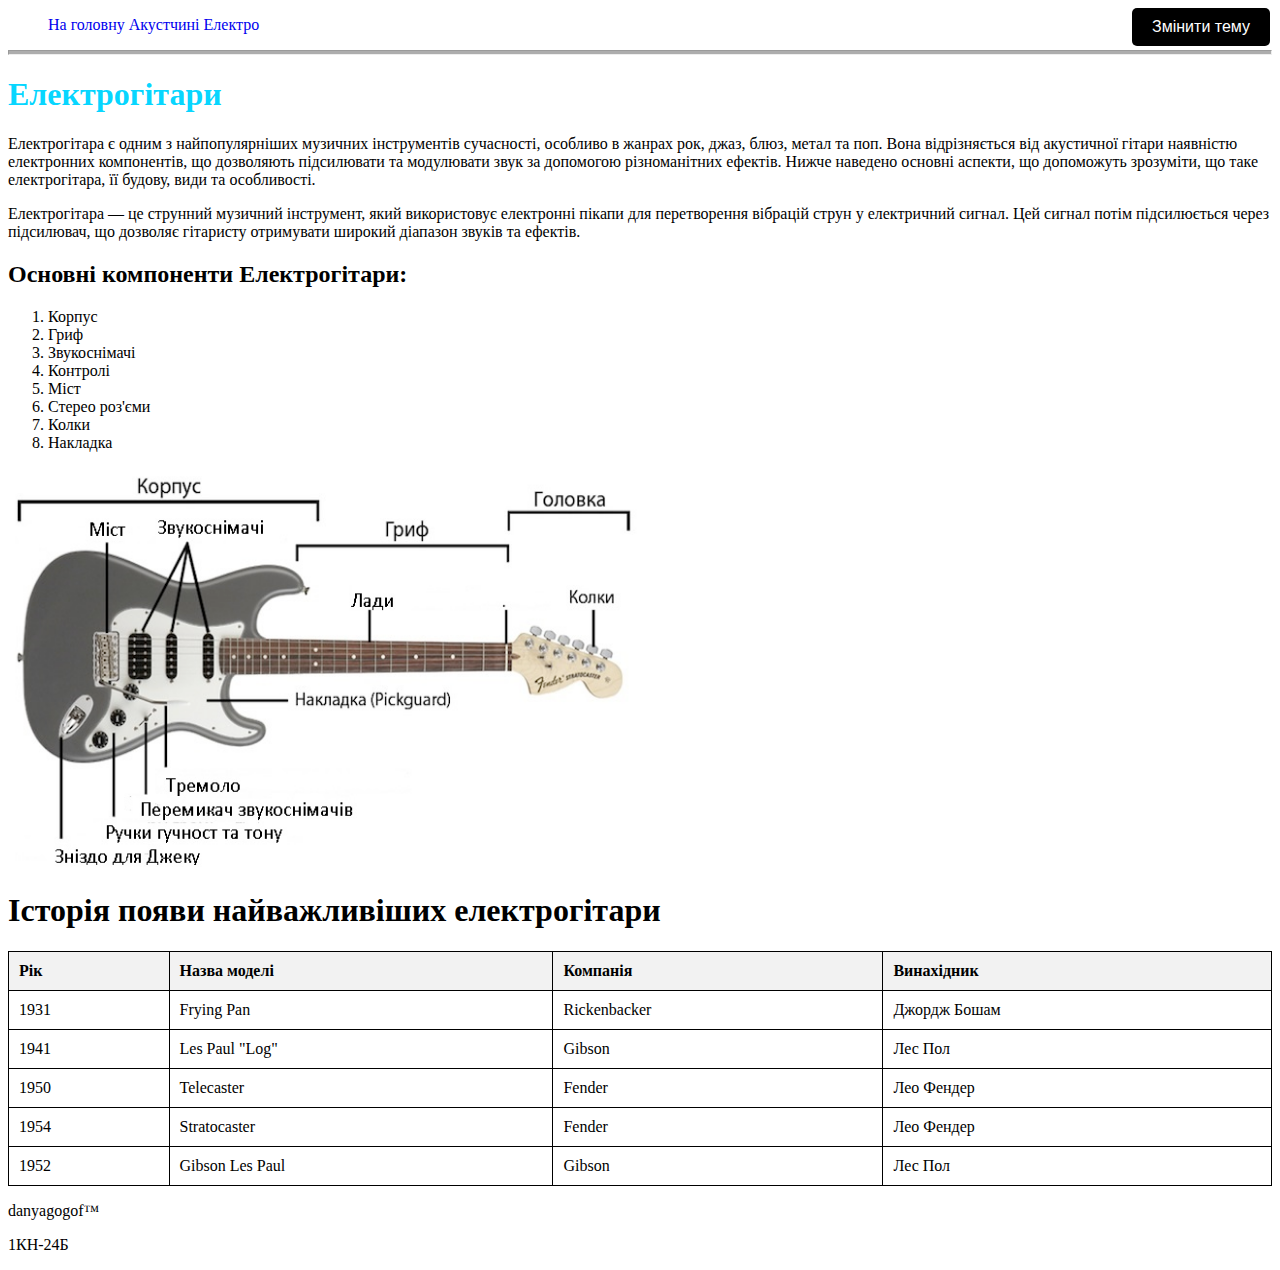
<file: electro.html>
<!DOCTYPE html>
<html>
    <body>
    <header>
        <nav>
            <ul class="nav">
            <t><a href="index.html">На головну</a></t>
            <t><a href="acoustic.html">Акустчині<a></t>
            <t><a href="electro.html">Електро</a> </t>
            </ul>
        </nav>
        <button class="theme-toggle-btn" onclick="toggleTheme()">Змінити тему</button>

            <script>
                function toggleTheme() {
                    document.body.classList.toggle('dark-theme');
                    document.header.classList.toggle('dark-theme');
                }
            </script>
    <header>
        <hr size="5" style="background-color: rgb(173, 173, 173);">

        <head><title>GI Electro</title>
            <link rel="stylesheet" href="style.css">
        </head>
        
        <h1 style="color: rgba(0, 213, 255, 0.986)">Електрогітари</h1>
        <t>Електрогітара є одним з найпопулярніших музичних інструментів сучасності, особливо в жанрах рок, джаз, блюз, 
            метал та поп. Вона відрізняється від акустичної гітари наявністю електронних компонентів, що дозволяють 
            підсилювати та модулювати звук за допомогою різноманітних ефектів. Нижче наведено основні аспекти, що допоможуть 
            зрозуміти, що таке електрогітара, її будову, види та особливості.</t>
       
        <p>Електрогітара — це струнний музичний інструмент, який використовує електронні пікапи для перетворення вібрацій струн 
            у електричний сигнал. Цей сигнал потім підсилюється через підсилювач, що дозволяє гітаристу отримувати широкий 
            діапазон звуків та ефектів.</p>
            
            <h2>Основні компоненти Електрогітари:</h2>
            <ol>
                <li>Корпус</li>
                <li>Гриф</li>
                <li>Звукоснімачі</li>
                <li>Контролі</li>
                <li>Міст</li>
                <li>Стерео роз'єми</li>
                <li>Колки</li>
                <li>Накладка</li>
            </ol>

            <img src="img_543025bc7db81242872628=660d27c7d3b33 (1).png"  
            width="630" height="399" class="r" /><br/>
            
    <style>
        table {width: 100%; border-collapse: collapse;}
        table, th, td {border: 1px solid black;}
        th, td {padding: 10px; text-align: left;}
        th {background-color: #f2f2f2;}
    </style>

    <h1>Історія появи найважливіших електрогітари</h1>

    <table>
        <tr>
            <th>Рік</th>
            <th>Назва моделі</th>
            <th>Компанія</th>
            <th>Винахідник</th>
        </tr>
        <tr>
            <td>1931</td>
            <td>Frying Pan</td>
            <td>Rickenbacker</td>
            <td>Джордж Бошам</td>
        </tr>
        <tr>
            <td>1941</td>
            <td>Les Paul "Log"</td>
            <td>Gibson</td>
            <td>Лес Пол</td>
        </tr>
        <tr>
            <td>1950</td>
            <td>Telecaster</td>
            <td>Fender</td>
            <td>Лео Фендер</td>
        </tr>
        <tr>
            <td>1954</td>
            <td>Stratocaster</td>
            <td>Fender</td>
            <td>Лео Фендер</td>
        </tr>
        <tr>
            <td>1952</td>
            <td>Gibson Les Paul</td>
            <td>Gibson</td>
            <td>Лес Пол</td>
        </tr>
    </table>
    
    <button class="s" id="scrollToTopBtn" onclick="scrollToTop()">Вгору</button>

    <script>
        // Функція для плавного прокручування до верху
        function scrollToTop() {
            window.scrollTo({
                top: 0,
                behavior: 'smooth'
            });
        }

        // Показувати кнопку при прокручуванні вниз
        window.onscroll = function() {
            const scrollToTopBtn = document.getElementById("scrollToTopBtn");
            if (document.body.scrollTop > 300 || document.documentElement.scrollTop > 300) {
                scrollToTopBtn.style.display = "block"; // Показати кнопку
            } else {
                scrollToTopBtn.style.display = "none"; // Приховати кнопку
            }
        };
    </script>
    
    <footer><p>danyagogof™</p><p>1КН-24Б</p><footer>
</body>
</html>
</file>
<file: style.css>
.b a{
    color: blue
 }

.r {
    color: red
}

.br {
    color: brown
}

.nav a {
    text-decoration: none;
   
}

.s {
    
    padding: 10px 20px;
    background-color: #000000;
    color: white;
    border: none;
    border-radius: 5px;
    font-size: 16px;
    display: none;
    position: fixed;
    bottom: 20px;
    right: 20px;
}

.body {
    
    background-color: white;
    color: black;
    font-family: Arial, sans-serif;
    
}


.dark-theme {
    background-color: #333;
    color: white;
}

.theme-toggle-btn {
    padding: 10px 20px;
    background-color: #000000;
    color: white;
    border: none;
    cursor: pointer;
    border-radius: 5px;
    font-size: 16px;
    position: absolute;
    top: 8px;
    right: 10px;
}

.r {
    border-radius: 25px;

}
</file>
